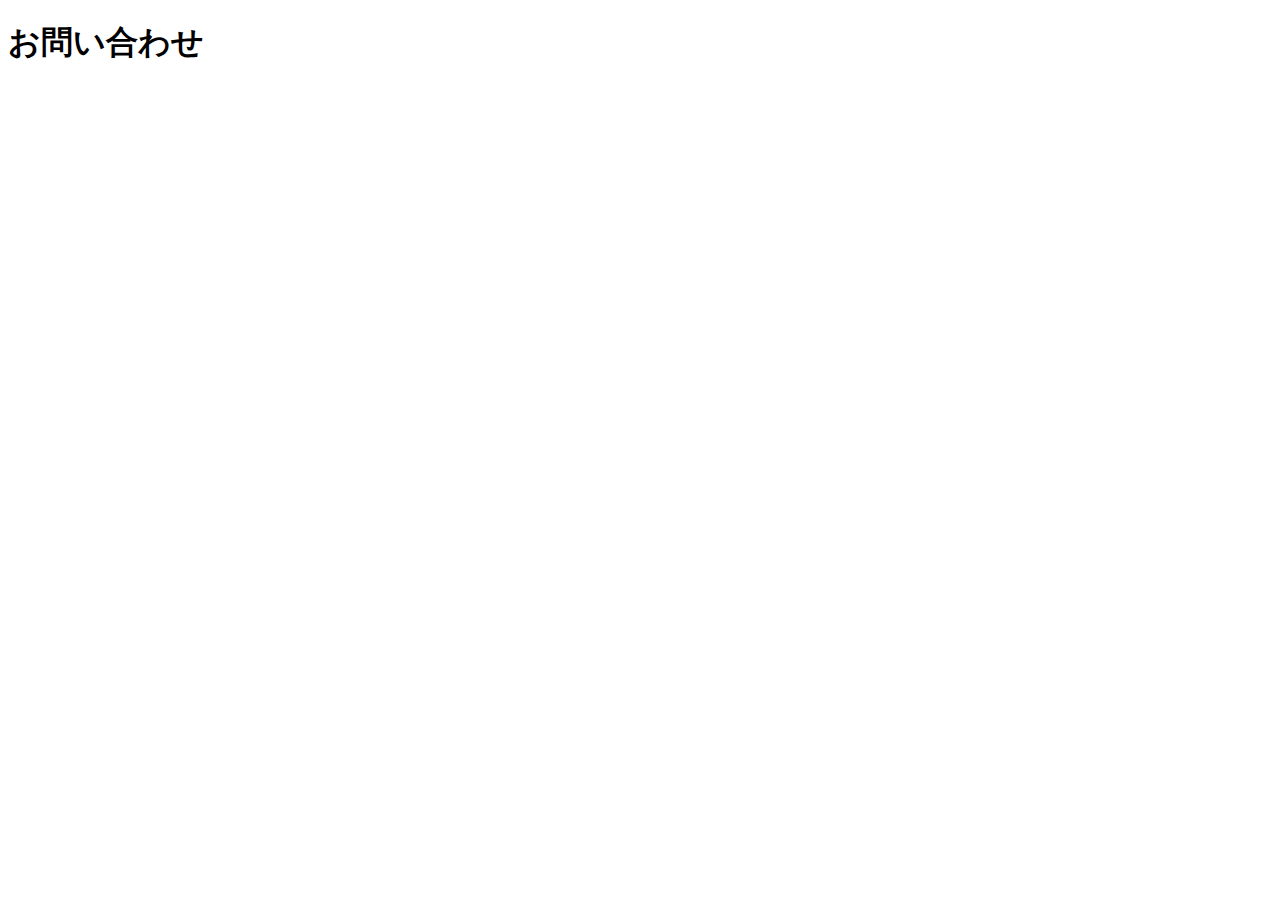
<file: 20220110mitsuyasu.html>
<!DOCTYPE html>
<html lang="ja">

<head>
  <meta charset="UTF-8">
  <meta name="viewport" content="width=device-width, initial-scale=1.0">
  <title>COACHTECHからの挑戦状</title>
  <link rel="stylesheet" href="style.css">
</head>

<body>
    <h1>お問い合わせ</h1>
</body>

</html>
</file>
<file: style.css>
.ttl::before {
    content: url(../img/inspiration.svg);
}
body {
    font-family: "Avenir Next";
}
.header {
    text-align: justify;
}
p {
    text-align: right;
}
</file>
